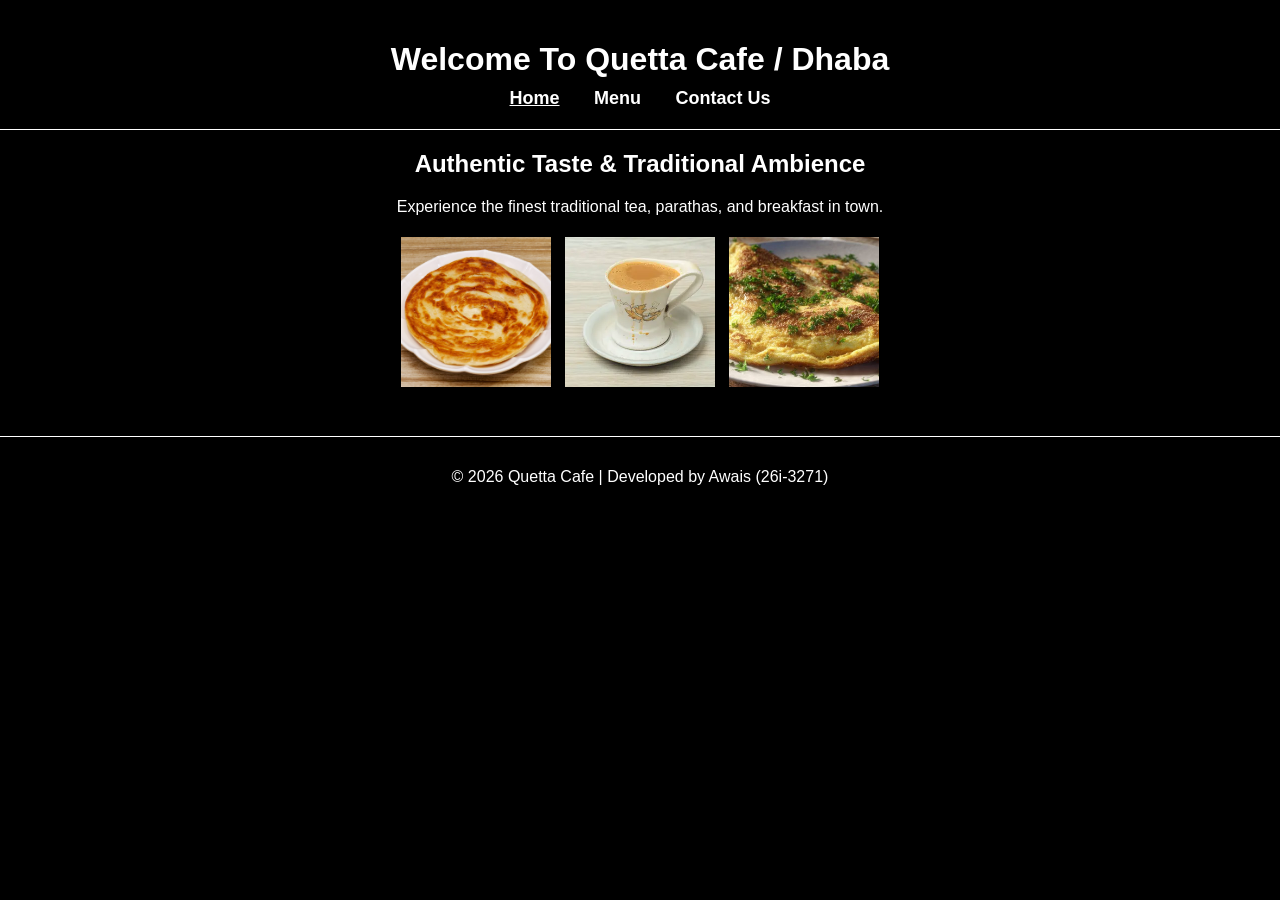
<file: Index.html>
<!DOCTYPE html>
<html lang="en">
<head>
    <meta charset="UTF-8">
    <title>Quetta Cafe - Home</title>
    <link rel="stylesheet" href="style.css">
</head>
<body>

    <!-- Navigation Header -->
    <header>
        <h1>Welcome To Quetta Cafe / Dhaba</h1>
        <nav>
            <a href="index.html" class="active">Home</a>
            <a href="menu.html">Menu</a>
            <a href="contact.html">Contact Us</a>
        </nav>
    </header>

    <!-- Main Content -->
    <main style="text-align: center;">
        <h2>Authentic Taste &amp; Traditional Ambience</h2>
        <p>Experience the finest traditional tea, parathas, and breakfast in town.</p>
        
        <!-- Images Section -->
        <div class="gallery">
            <img src="images/imag1.jpg" alt="Quetta Cafe Item 1">
            <img src="images/imag2.webp" alt="Quetta Cafe Item 2">
            <img src="images/images.jfif" alt="Quetta Cafe Item 3">
        </div>
    </main>

    <!-- Footer -->
    <footer>
        <p>&copy; 2026 Quetta Cafe | Developed by Awais (26i-3271)</p>
    </footer>

    <script src="script.js"></script>
</body>
</html>
</file>
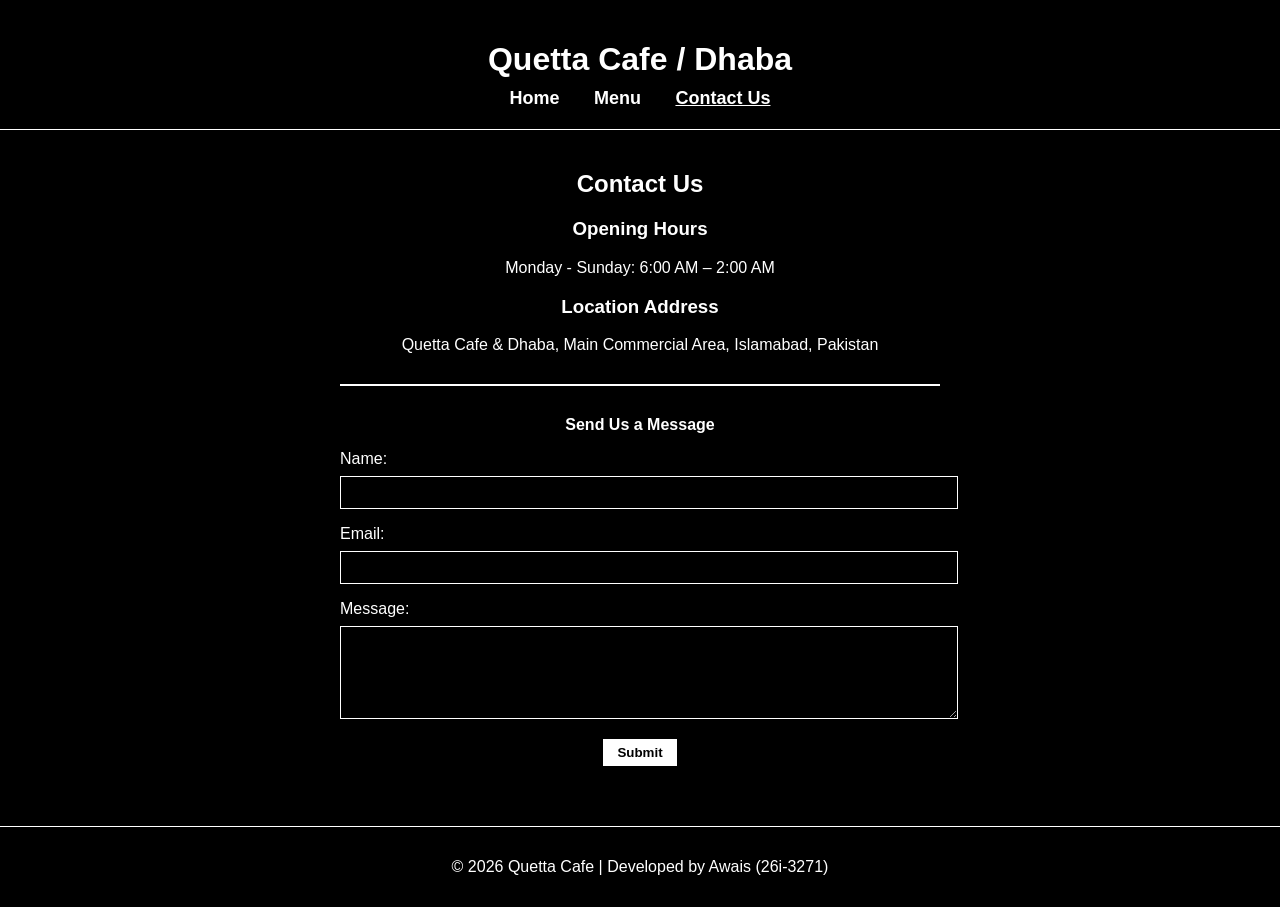
<file: contact.html>
<!DOCTYPE html>
<html lang="en">
<head>
    <meta charset="UTF-8">
    <title>Quetta Cafe - Contact Us</title>
    <link rel="stylesheet" href="style.css">
</head>
<body>

    <!-- Header & Navigation Bar -->
    <header>
        <h1>Quetta Cafe / Dhaba</h1>
        <nav>
            <a href="index.html">Home</a>
            <a href="menu.html">Menu</a>
            <a href="contact.html" class="active">Contact Us</a>
        </nav>
    </header>

    <!-- Main Content Area -->
    <main style="max-width: 600px; margin: 0 auto; padding: 20px;">
        <h2>Contact Us</h2>

        <!-- Cafe Info Section -->
        <div style="text-align: center; margin-bottom: 30px;">
            <h3>Opening Hours</h3>
            <p>Monday - Sunday: 6:00 AM – 2:00 AM</p>

            <h3>Location Address</h3>
            <p>Quetta Cafe &amp; Dhaba, Main Commercial Area, Islamabad, Pakistan</p>
        </div>

        <hr style="border: 1px solid white; margin-bottom: 30px;">

        <!-- Contact Form -->
        <form id="contactForm" onsubmit="handleContactSubmit(event)">
            <p style="text-align: center; font-weight: bold;">Send Us a Message</p>
            
            <label for="name">Name:</label><br>
            <input type="text" id="name" name="name" required style="width: 100%; padding: 8px; margin: 8px 0 16px; background-color: black; color: white; border: 1px solid white;"><br>

            <label for="email">Email:</label><br>
            <input type="email" id="email" name="email" required style="width: 100%; padding: 8px; margin: 8px 0 16px; background-color: black; color: white; border: 1px solid white;"><br>

            <label for="message">Message:</label><br>
            <textarea id="message" name="message" rows="5" required style="width: 100%; padding: 8px; margin: 8px 0 16px; background-color: black; color: white; border: 1px solid white;"></textarea><br>

            <div style="text-align: center;">
                <button type="submit">Submit</button>
            </div>
        </form>
    </main>

    <!-- Footer -->
    <footer>
        <p>&copy; 2026 Quetta Cafe | Developed by Awais (26i-3271)</p>
    </footer>

    <script src="script.js"></script>
</body>
</html>
</file>
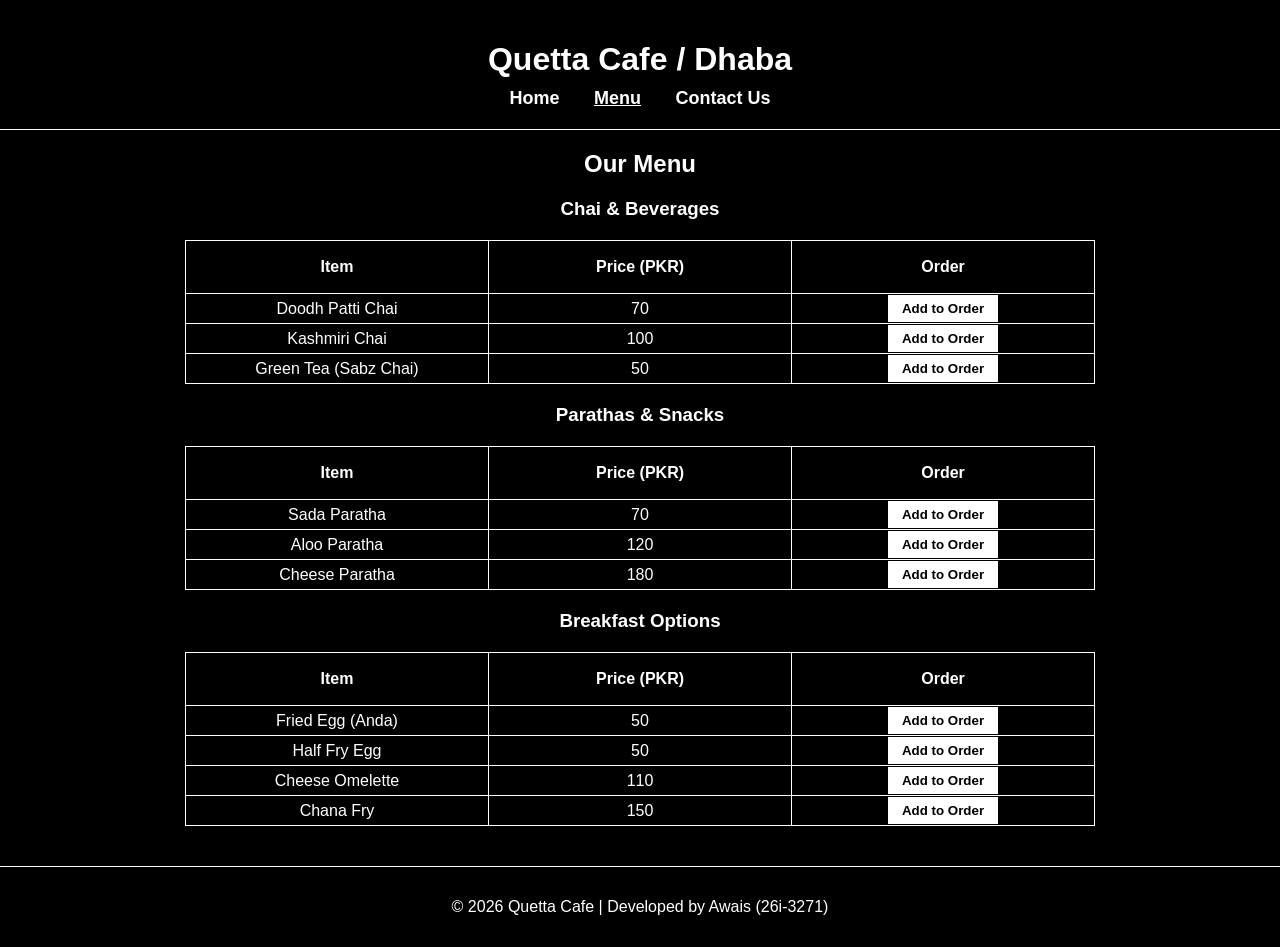
<file: menu.html>
<!DOCTYPE html>
<html lang="en">
<head>
    <meta charset="UTF-8">
    <title>Quetta Cafe - Menu</title>
    <link rel="stylesheet" href="style.css">
</head>
<body>

    <!-- Header / Nav -->
    <header>
        <h1>Quetta Cafe / Dhaba</h1>
        <nav>
            <a href="index.html">Home</a>
            <a href="menu.html" class="active">Menu</a>
            <a href="contact.html">Contact Us</a>
        </nav>
    </header>

    <!-- Main Content -->
    <main>
        <h2>Our Menu</h2>

        <!-- Category 1 -->
        <h3>Chai &amp; Beverages</h3>
        <table border="1">
            <tr>
                <th>Item</th>
                <th>Price (PKR)</th>
                <th>Order</th>
            </tr>
            <tr>
                <td>Doodh Patti Chai</td>
                <td>70</td>
                <td><button type="button" onclick="addToOrder()">Add to Order</button></td>
            </tr>
            <tr>
                <td>Kashmiri Chai</td>
                <td>100</td>
                <td><button type="button" onclick="addToOrder()">Add to Order</button></td>
            </tr>
            <tr>
                <td>Green Tea (Sabz Chai)</td>
                <td>50</td>
                <td><button type="button" onclick="addToOrder()">Add to Order</button></td>
            </tr>
        </table>

        <!-- Category 2 -->
        <h3>Parathas &amp; Snacks</h3>
        <table border="1">
            <tr>
                <th>Item</th>
                <th>Price (PKR)</th>
                <th>Order</th>
            </tr>
            <tr>
                <td>Sada Paratha</td>
                <td>70</td>
                <td><button type="button" onclick="addToOrder()">Add to Order</button></td>
            </tr>
            <tr>
                <td>Aloo Paratha</td>
                <td>120</td>
                <td><button type="button" onclick="addToOrder()">Add to Order</button></td>
            </tr>
            <tr>
                <td>Cheese Paratha</td>
                <td>180</td>
                <td><button type="button" onclick="addToOrder()">Add to Order</button></td>
            </tr>
        </table>

        <!-- Category 3 -->
        <h3>Breakfast Options</h3>
        <table border="1">
            <tr>
                <th>Item</th>
                <th>Price (PKR)</th>
                <th>Order</th>
            </tr>
            <tr>
                <td>Fried Egg (Anda)</td>
                <td>50</td>
                <td><button type="button" onclick="addToOrder()">Add to Order</button></td>
            </tr>
            <tr>
                <td>Half Fry Egg</td>
                <td>50</td>
                <td><button type="button" onclick="addToOrder()">Add to Order</button></td>
            </tr>
            <tr>
                <td>Cheese Omelette</td>
                <td>110</td>
                <td><button type="button" onclick="addToOrder()">Add to Order</button></td>
            </tr>
            <tr>
                <td>Chana Fry</td>
                <td>150</td>
                <td><button type="button" onclick="addToOrder()">Add to Order</button></td>
            </tr>
        </table>
    </main>

    <!-- Footer -->
    <footer>
        <p>&copy; 2026 Quetta Cafe | Developed by Awais (26i-3271)</p>
    </footer>

    <script src="script.js"></script>
</body>
</html>
</file>
<file: style.css>
/* Main Theme */
body {
    background-color: black;
    color: white;
    font-family: Arial, sans-serif;
    margin: 0;
    padding: 0;
}

/* Header & Navigation Bar */
header {
    background-color: black;
    padding: 20px;
    text-align: center;
    border-bottom: 1px solid white;
}

header h1 {
    color: white;
    margin-bottom: 10px;
}

nav a {
    color: white;
    text-decoration: none;
    margin: 0 15px;
    font-size: 18px;
    font-weight: bold;
}

nav a:hover, nav a.active {
    text-decoration: underline;
}

/* Section Headings */
h2, h3 {
    color: white;
    text-align: center;
}

/* Table Styling from Lab 11 */
table {
    border-collapse: collapse;
    margin: 20px auto;
}

th {
    width: 300px;
    height: 50px;
    color: white;
    text-align: center;
    border: 1px solid white;
}

td {
    width: 300px;
    height: 25px;
    color: white;
    text-align: center;
    border: 1px solid white;
}

/* Gallery Images */
.gallery {
    text-align: center;
    margin-bottom: 20px;
}

.gallery img {
    width: 150px;
    height: 150px;
    margin: 5px;
    object-fit: cover;
}

/* Order Buttons */
button {
    background-color: white;
    color: black;
    border: none;
    padding: 6px 14px;
    font-weight: bold;
    cursor: pointer;
}

button:hover {
    background-color: #cccccc;
}

/* Footer */
footer {
    background-color: black;
    text-align: center;
    padding: 15px;
    border-top: 1px solid white;
    margin-top: 40px;
    color: white;
}
</file>
